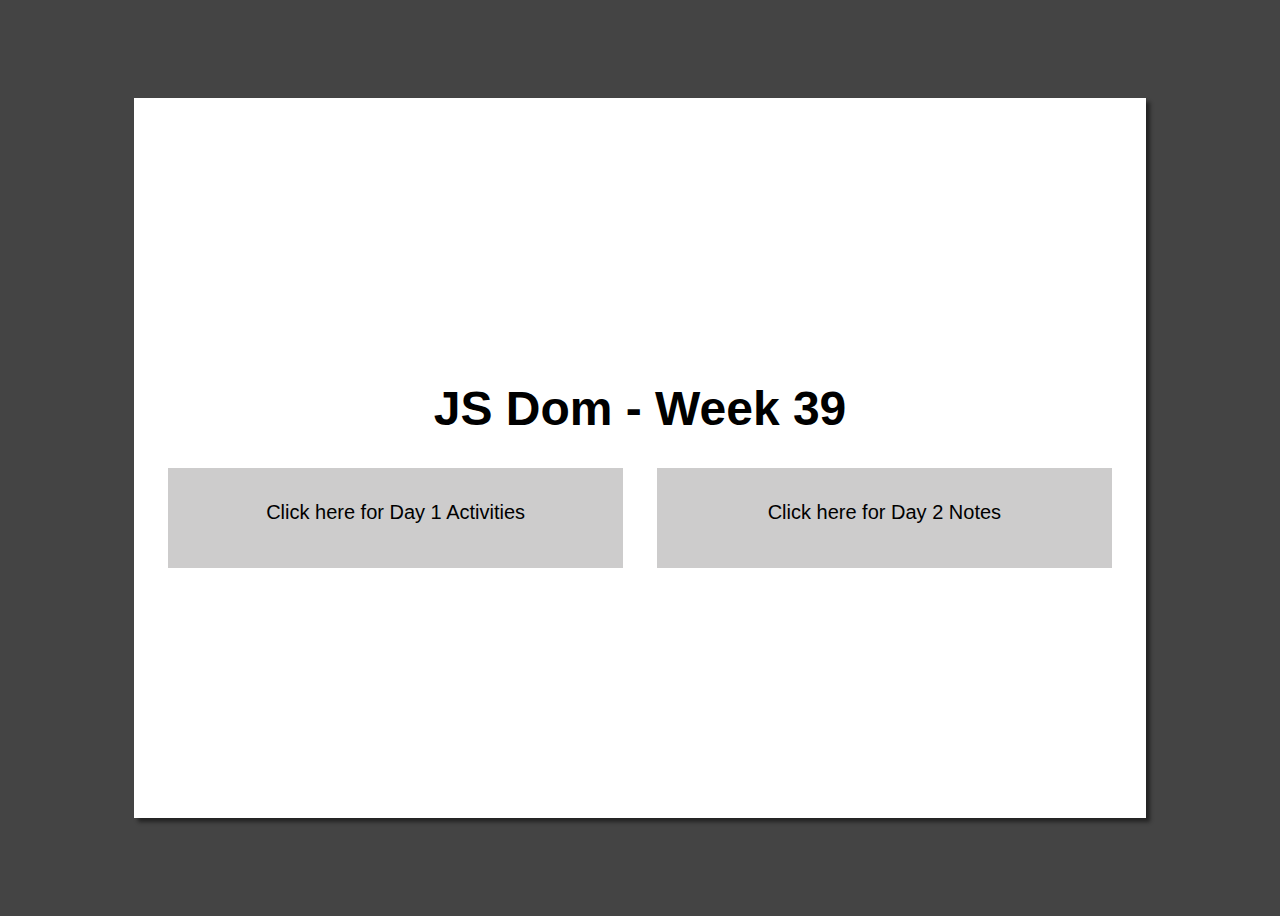
<file: index.html>
<!DOCTYPE html>
<html lang="en">
<head>
    <meta charset="UTF-8">
    <meta http-equiv="X-UA-Compatible" content="IE=edge">
    <meta name="viewport" content="width=device-width, initial-scale=1.0">
    <title>Activities for M49</title>
    <link rel="stylesheet" href="style.css">
</head>
<body class="centre-flex">
    <header class="centre-flex">
        <h1>JS Dom - Week 39</h1>
        <nav>
            <a href="day1DOM/index.html" class="centre-flex">Click here for Day 1 Activities</a>
            <a href="day2DOM/index.html" class="centre-flex">Click here for Day 2 Notes</a>
        </nav>
    </header>

</body>
</html>
</file>
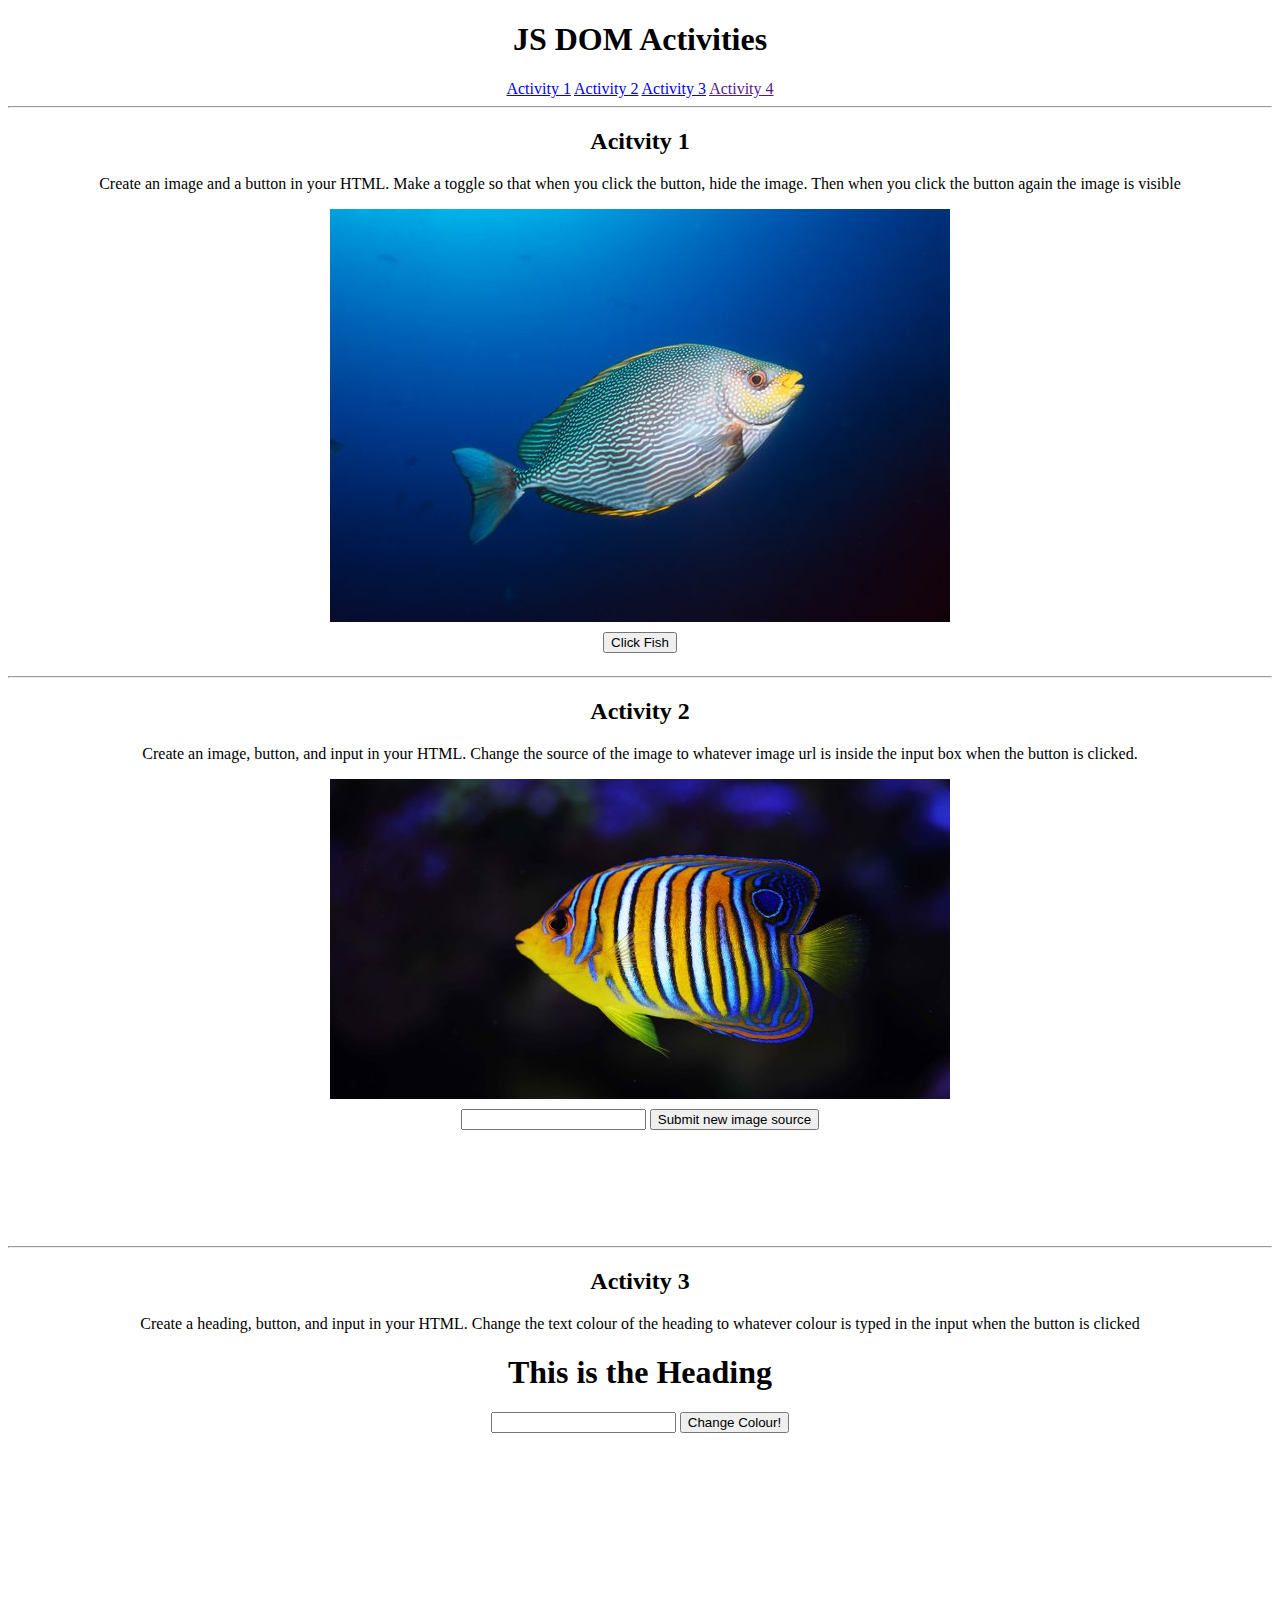
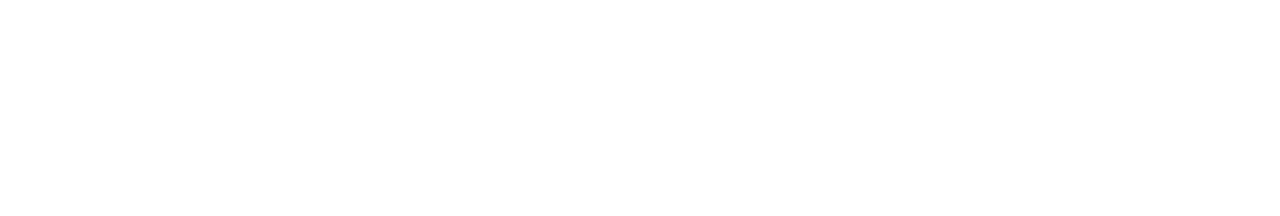
<file: day1DOM/index.html>
<!DOCTYPE html>
<html lang="en">

<head>
    <meta charset="UTF-8">
    <meta http-equiv="X-UA-Compatible" content="IE=edge">
    <meta name="viewport" content="width=device-width, initial-scale=1.0">
    <title>JS DOM Activities</title>
    <link rel="stylesheet" href="style.css">
</head>

<body>
    <h1>JS DOM Activities</h1>
<nav>
    <a href="#act1">Activity 1</a>
    <a href="#act2">Activity 2</a>
    <a href="#act3">Activity 3</a>
    <a href="">Activity 4</a>
</nav>
<hr>
    <section id="act1">

        <h2> Acitvity 1</h2>
        <p>Create an image and a button in your HTML. Make a toggle so that when you click the button, hide the image.
            Then
            when you click the button again the image is visible</p>

        <img id="fishImage" src="fish1.jpg" alt="large fish in empty ocean">

        <button id="fishButton">Click Fish</button>

    </section>

    <hr>

    <section id="act2" alt="initially a yellow fish">
        <h2> Activity 2</h2>
        <p>Create an image, button, and input in your HTML. Change the source of the image to whatever image url is inside the input box when the button is clicked.</p>

        <img id="changingImage" src="fish2.jpg">
        <input type="text" id="imageSource">
        <button id="submitSource">Submit new image source</button>

    </section>

    <hr>

    <section id="act3">
        <h2> Activity 3</h2>
        <p>Create a heading, button, and input in your HTML. Change the text colour of the heading to whatever colour is
            typed in the input when the button is clicked</p>
        <h1 id="colourHeading">This is the Heading</h1>
        <input id="colourInput">
        <button id="colourSubmit">Change Colour!</button>
    </section>

    <script src="script.js">
    </script>
</body>

</html>
</file>
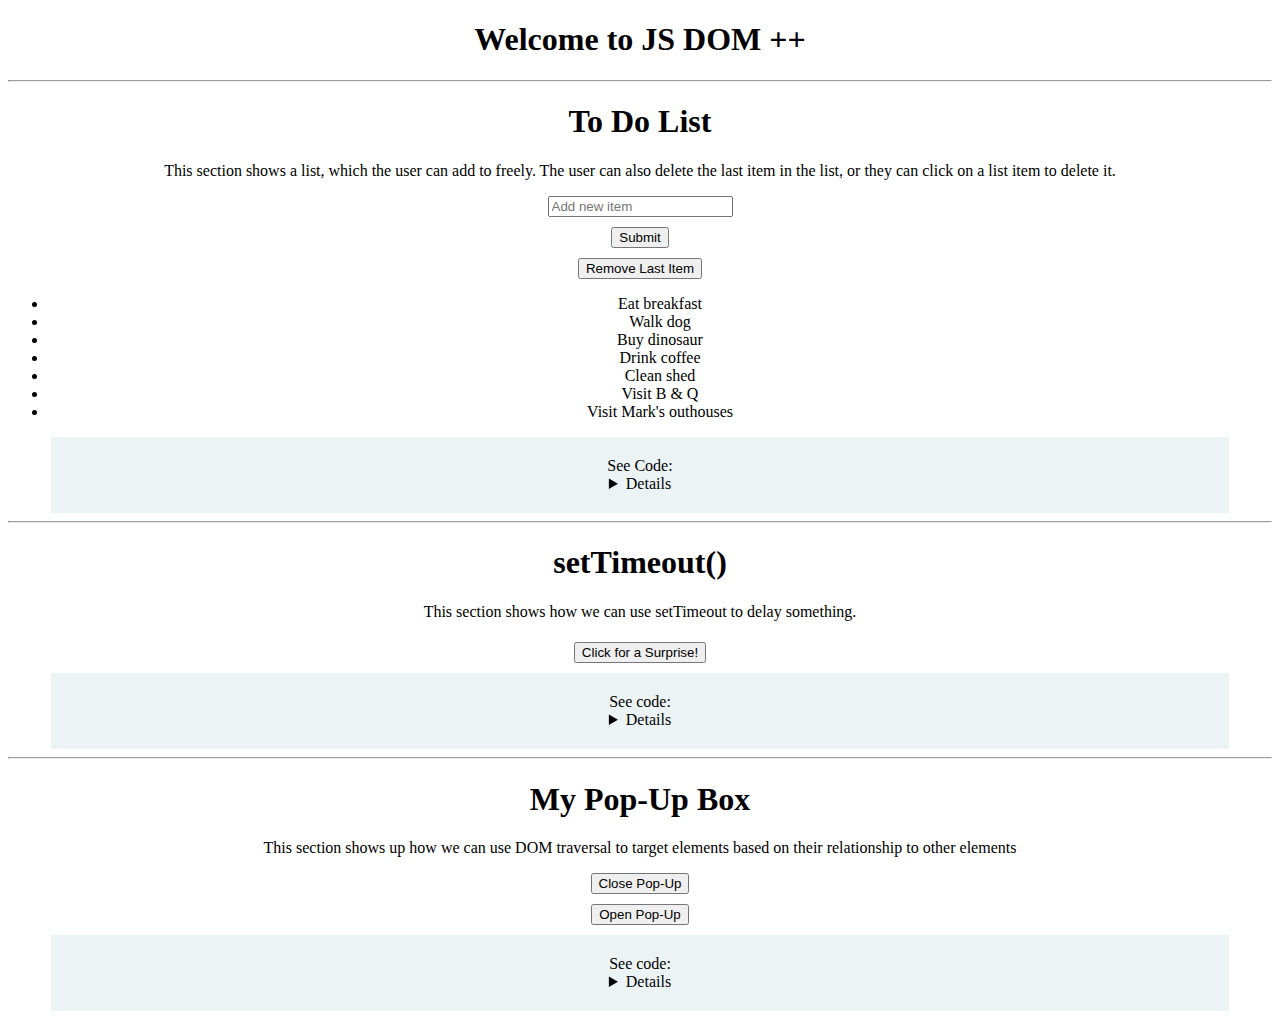
<file: day2DOM/index.html>
<!DOCTYPE html>
<html lang="en">

<head>
    <meta charset="UTF-8">
    <meta http-equiv="X-UA-Compatible" content="IE=edge">
    <meta name="viewport" content="width=device-width, initial-scale=1.0">
    <title>Day2DOM</title>
    <link rel="stylesheet" href="style.css">
</head>

<body>

    <h1>Welcome to JS DOM ++</h1>
    <hr>
    <section>
        <h1>To Do List</h1>
        <p>This section shows a list, which the user can add to freely. The user can also delete the last item in the
            list, or they can click on a list item to delete it. </p>
        <input type="text" id="toDoInput" placeholder="Add new item">
        <button id="submitBtn">Submit</button>
        <button id="removeBtn">Remove Last Item</button>

        <ul id="list">
            <li> Eat breakfast</li>
            <li> Walk dog</li>
            <li> Buy dinosaur</li>
            <li> Drink coffee</li>
            <li> Clean shed</li>
            <li> Visit B & Q</li>
            <li> Visit Mark's outhouses</li>
        </ul>
        <summary>
            See Code:
            <details>
                <pre>
            //Variables:
                const toDoInput = document.getElementById("toDoInput");
                const submitBtn = document.getElementById("submitBtn")
                const list = document.getElementById("list")
                const removeBtn = document.getElementById("removeBtn")
                const allListItems = [...document.getElementsByTagName("li")]

            //Functionality to add new item:
                submitBtn.addEventListener("click", ()=>{
                    const listItem = document.createElement("li");
                    listItem.textContent = toDoInput.value;
                    console.log(listItem);
                    list.appendChild(listItem);
                    toDoInput.value = "";
                })

            //Functionality to remove last item:
                removeBtn.addEventListener("click",()=>{
                    const lastLiItem = document.querySelector("li:last-child");
                    list.removeChild(lastLiItem)
                })

            //Functionality to remove ALREADY LISTED items by click:
                allListItems.forEach((listItem)=>{
                    listItem.addEventListener("click",(event)=>{
                        list.removeChild(event.target)
                    })
                })

            //Functionality to remove all list items including added ones:
                list.addEventListener("click", (event)=>{
                    list.removeChild(event.target);
                })
            </pre>
            </details>
        </summary>

    </section>
    <hr>
<h1>setTimeout()</h1>
<p>This section shows how we can use setTimeout to delay something.</p>
    <h1 id="heading"></h1>
    <button id="surpriseBtn">Click for a Surprise!</button>

    <summary>
        See code:
        <details>
            <pre>
            //Variables:
                const surpriseBtn = document.getElementById("surpriseBtn")
                const heading = document.getElementById("heading")

            //Functionality for click event:
                surpriseBtn.addEventListener("click",()=>{
                    heading.textContent = "SURPRISE!";
                
                    setTimeout(()=>{
                        heading.textContent = ""
                    },3000)}
                    )
            </pre>
        </details>
    </summary>

    <hr>
    <div>
        <h1>My Pop-Up Box</h1>
        <p>This section shows up how we can use DOM traversal to target elements based on their relationship to other elements</p>
        <button id="closeBtn">Close Pop-Up</button>
    </div>

    <button id="openBtn">Open Pop-Up</button>
    <summary>
        See code:
        <details>
        <pre>
            //Variables:
                const closeBtn = document.getElementById("closeBtn")
                const openBtn = document.getElementById("openBtn")
                
            //Functionality for closing parent div
                closeBtn.addEventListener("click", ()=>{
                    closeBtn.parentNode.style.display="none";
                })
            
            //Functionality for opening parent div
                openBtn.addEventListener("click", ()=>{
                    openBtn.previousElementSibling.style.display="block";
                })
        </pre>
        </details>
    </summary>

    <script src="script.js">

    </script>
</body>

</html>
</file>
<file: style.css>
body{
    min-height: 100vh;
    background-color: #444444;
    font-family: 'Gill Sans', 'Gill Sans MT', Calibri, 'Trebuchet MS', sans-serif;
}

.centre-flex{
    display: flex;
    justify-content: center;
    align-items: center;
}

header{
    flex-direction: column;
    width: 80%;
    height: 80vh;
    background-color: white;
    box-shadow: 4px 4px 4px rgba(0, 0, 0, 0.492);
}

h1{
    font-size: 3rem;
}

nav{
    display: flex;
    justify-content: space-evenly;
    width:100%;
}

a{
    display: inline-block;
    background-color: #CDCCCC;
    width: 45%;
    height: 10vh;
    text-decoration: none;
    font-size: 20px;
    color: black;
    border-bottom:#CDCCCC 10px solid;
}

a:hover{
    color: #dc7d01;
    border-color: #F5B32F;
}
</file>
<file: day1DOM/style.css>
body{
    text-align: center;
}

img{
    display: block;
    margin: 10px auto;
}

.hidden{
    display: none;
}

section{
    min-height: 60vh;
}
</file>
<file: day2DOM/style.css>
body{
    text-align: center;
}

button{
    display: block;
    margin: 10px auto;
}

summary{
    margin: 0 auto;
    padding: 20px;
    background-color: rgb(236, 243, 245);
    width: 90%;
}

pre{
    text-align: left;
}
</file>
